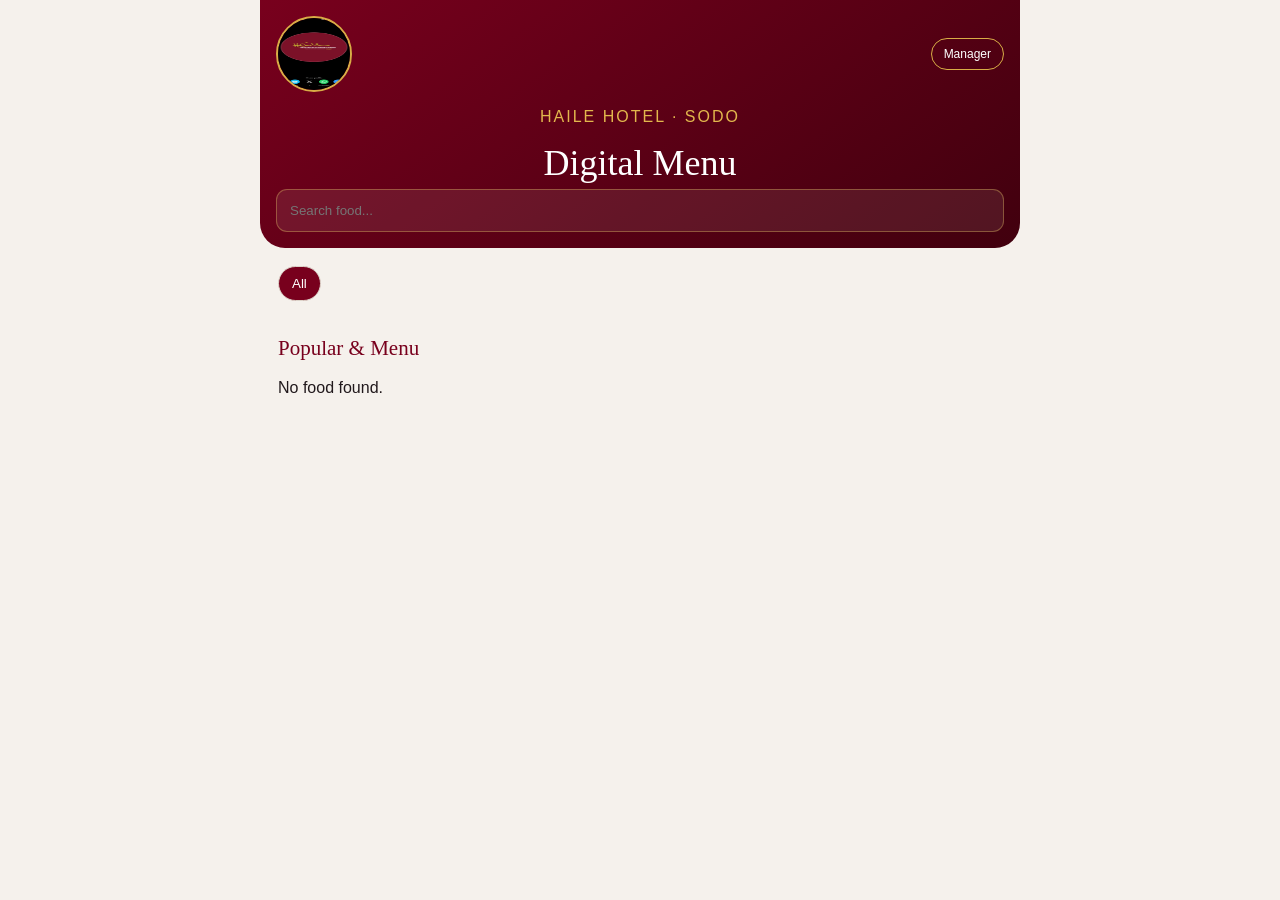
<file: Haile_Hotel_Sodo_Real_System_v55/index.html>
<!doctype html><html><head><meta charset="utf-8"><meta name="viewport" content="width=device-width,initial-scale=1"><title>Haile Hotel Sodo</title><link rel="stylesheet" href="style.css"></head><body><header><div class="top"><img src="haile-logo.jpg"><a href="admin.html">Manager</a></div><p>HAILE HOTEL · SODO</p><h1>Digital Menu</h1><input id="search" placeholder="Search food..."></header><main><div id="cats"></div><h2>Popular & Menu</h2><div id="grid"></div></main><div id="modal"><div class="sheet"><button id="close">×</button><div id="mimg"></div><section><span id="mcat"></span><h2 id="mn"></h2><b id="mp"></b><p id="md"></p><h3>Ingredients</h3><div id="mi"></div><h3>Nutrition</h3><div id="mt"></div></section></div></div><script src="app.js"></script></body></html>
</file>
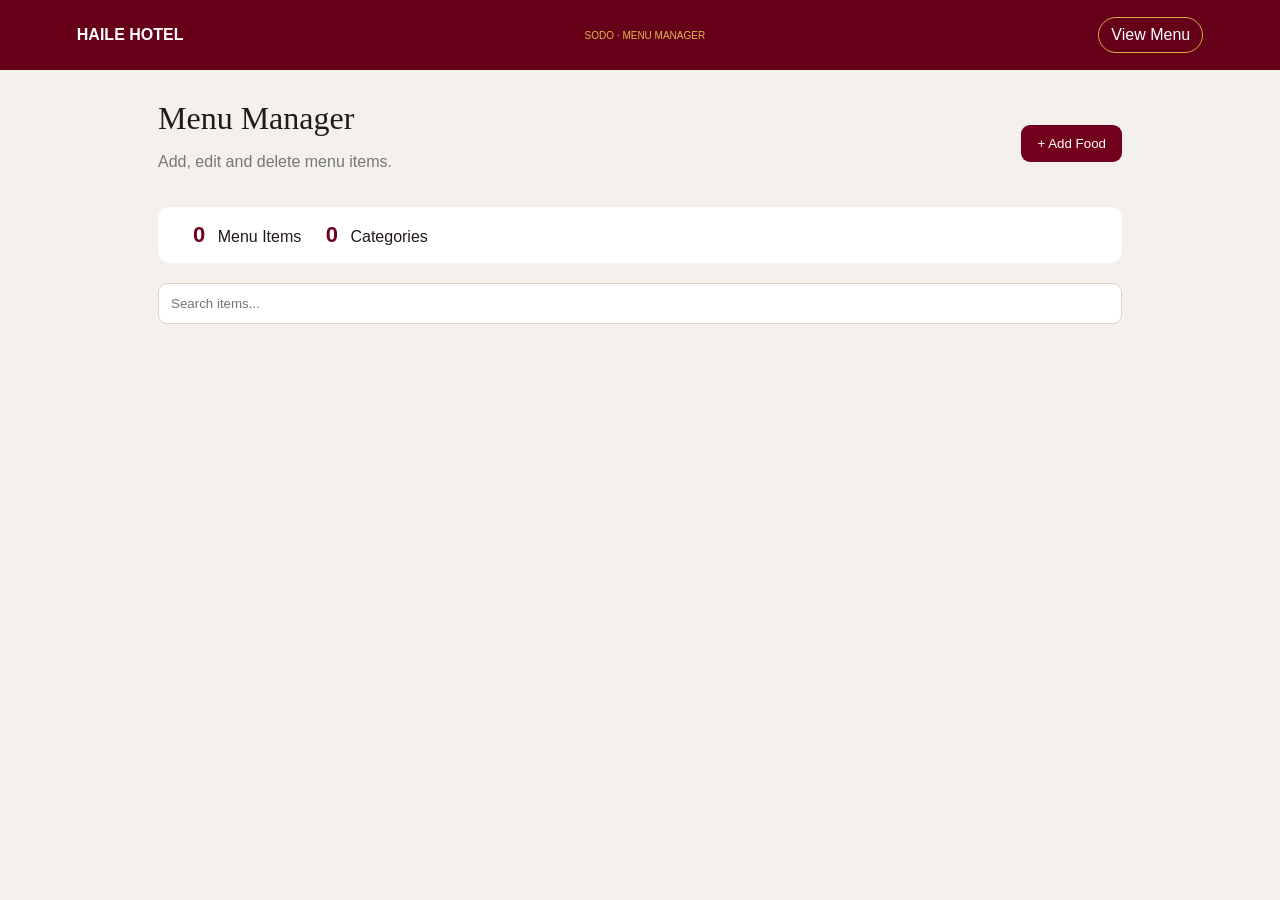
<file: Haile_Hotel_Sodo_Real_System_v55/admin.html>
<!doctype html><html><head><meta charset="utf-8"><meta name="viewport" content="width=device-width,initial-scale=1"><title>Haile Hotel Manager</title><link rel="stylesheet" href="admin.css"></head><body><header><b>HAILE HOTEL</b><span>SODO · MENU MANAGER</span><a href="index.html">View Menu</a></header><main><div class="title"><div><h1>Menu Manager</h1><p>Add, edit and delete menu items.</p></div><button onclick="openEditor()">+ Add Food</button></div><div class="stats"><b id="count"></b> Menu Items <b id="cats"></b> Categories</div><input id="search" placeholder="Search items..."><div id="list"></div></main><div id="editor"><form onsubmit="saveItem(event)"><button type="button" onclick="closeEditor()">×</button><h2 id="et">Add Food</h2><input id="id" type="hidden"><label>Name<input id="name" required></label><label>Category<input id="category" required></label><label>Price ETB<input id="price" type="number" step=".01" required></label><label>Description<textarea id="desc"></textarea></label><label>Ingredients (comma separated)<input id="ing"></label><label>Vitamins & Minerals<input id="vit" placeholder="e.g. Vitamin A, Vitamin C, Iron"></label><div class="two"><label>Calories<input id="cal"></label><label>Protein<input id="pro"></label><label>Carbs<input id="carb"></label><label>Fat<input id="fat"></label><label>Fiber<input id="fib"></label></div><button type="submit">Save Food</button><button type="button" id="del" onclick="deleteItem()">Delete</button></form></div><script src="admin.js"></script></body></html>
</file>
<file: Haile_Hotel_Sodo_Real_System_v55/style.css>
*{box-sizing:border-box}body{margin:0;background:#f5f1ec;font-family:Arial;color:#21191c}header{background:linear-gradient(145deg,#78001d,#41000e);color:white;padding:16px;border-radius:0 0 25px 25px;text-align:center}.top{display:flex;justify-content:space-between;align-items:center}.top img{width:76px;height:76px;border-radius:50%;border:2px solid #d8ad46}.top a{color:#fff;border:1px solid #d8ad46;border-radius:20px;padding:8px 12px;text-decoration:none;font-size:12px}header p{color:#e2b74d;letter-spacing:2px}header h1{font:36px Georgia;margin:5px}header input{width:100%;padding:13px;border:1px solid #d9b45d66;border-radius:11px;background:#ffffff15;color:#fff}main{max-width:760px;margin:auto;padding:18px}#cats{display:flex;gap:8px;overflow:auto;padding-bottom:18px}#cats button{white-space:nowrap;border:1px solid #ddd4ca;background:#fff;border-radius:20px;padding:9px 13px}#cats .on{background:#78001d;color:#fff}main>h2{font:21px Georgia;color:#78001d}.food{display:grid;grid-template-columns:135px 1fr;background:#fff;border-radius:15px;overflow:hidden;margin:12px 0;box-shadow:0 3px 12px #0001}.photo{min-height:155px;background-size:cover;background-position:center}.food>div+div{padding:12px}.food h3{font:21px Georgia;margin:6px 0}.food b,#mp{color:#78001d}.food small{background:#f0e4cc;color:#78001d;padding:4px 8px;border-radius:12px}.food p{font-size:12px;color:#675e59}.food footer{background:none;padding:0;font-size:10px;color:#777}.chicken{background:linear-gradient(135deg,#70421f,#d59b4b 50%,#405d33)}.beef{background:linear-gradient(135deg,#351814,#95472d 55%,#526b35)}.pasta{background:linear-gradient(135deg,#c38d3b,#f1dca1 55%,#6b9250)}.rice{background:linear-gradient(135deg,#b48645,#e4d09a 55%,#557943)}.fish{background:linear-gradient(135deg,#668c99,#d5bd8c 55%,#41613b)}.wrap{background:linear-gradient(135deg,#85552b,#d6a451 55%,#5a743c)}.drink{background:linear-gradient(135deg,#416c42,#a9ca61 55%,#e3c45b)}.cake{background:linear-gradient(135deg,#382019,#77472f 55%,#c89a62)}.pancake{background:linear-gradient(135deg,#b27734,#eed08c 55%,#698b46)}.coffee{background:linear-gradient(135deg,#291711,#7f5037 55%,#c69b58)}#modal{display:none;position:fixed;inset:0;background:#0009;align-items:flex-end}#modal.show{display:flex}.sheet{background:#f8f6f2;width:100%;max-height:92vh;overflow:auto;border-radius:24px 24px 0 0}.sheet>.photo{height:230px}.sheet section{padding:20px}.sheet button{position:absolute;right:15px;top:12px;border:0;border-radius:50%;font-size:28px;width:40px;height:40px}.sheet h2{font:30px Georgia}.sheet h3{color:#78001d;font-size:14px;border-bottom:1px solid #d8c18a;padding-bottom:7px}.sheet section span{display:inline-block;background:#fff;border:1px solid #ddd5cc;border-radius:18px;padding:7px 10px;margin:3px;font-size:12px}.sheet #mt{display:grid;grid-template-columns:1fr 1fr}.sheet #mt span{display:flex;justify-content:space-between;border-radius:8px}.sheet #mt small{color:#777}@media(min-width:700px){body{max-width:760px;margin:auto}}
.section-tabs{display:flex;gap:8px;margin-bottom:10px}.section-tabs button{flex:1;border:1px solid #ddd4ca;background:#fff;border-radius:12px;padding:11px;font-weight:600}.section-tabs .on{background:#78001d;color:#fff;border-color:#78001d}.category-row{display:flex;gap:8px;overflow:auto;padding-bottom:18px;scrollbar-width:none}.category-row::-webkit-scrollbar{display:none}.category-row button{white-space:nowrap;border:1px solid #ddd4ca;background:#fff;border-radius:20px;padding:9px 13px}.category-row .on{background:#78001d;color:#fff;border-color:#78001d}
#vitaminsBlock{margin-top:18px}#mv span{display:inline-block;background:#fff;border:1px solid #ddd5cc;border-radius:18px;padding:8px 11px;margin:3px;font-size:12px}.sheet #mt span{display:flex;justify-content:space-between;gap:12px}
</file>
<file: Haile_Hotel_Sodo_Real_System_v55/admin.css>
*{box-sizing:border-box}body{margin:0;background:#f4f1ed;font-family:Arial;color:#21191c}header{height:70px;background:#650018;color:#fff;display:flex;align-items:center;justify-content:space-between;padding:0 6%}header span{font-size:10px;color:#e2b74d;margin-left:8px}header a{color:#fff;text-decoration:none;border:1px solid #d8ad46;padding:8px 12px;border-radius:20px}main{max-width:1000px;margin:auto;padding:30px 18px}.title{display:flex;justify-content:space-between;align-items:center}.title h1{font:32px Georgia;margin:0}.title p{color:#777}.title button,form>button[type=submit]{background:#72001c;color:#fff;border:0;border-radius:9px;padding:11px 16px}.stats{background:#fff;padding:15px;border-radius:12px;margin:20px 0}.stats b{color:#72001c;font-size:22px;margin:0 8px 0 20px}main>input{width:100%;padding:12px;border:1px solid #ddd4ca;border-radius:9px}.item{background:#fff;border-top:1px solid #eee;padding:14px;display:grid;grid-template-columns:1fr auto auto;gap:15px;align-items:center}.item small{display:block;color:#777;margin-top:4px}.item button{border:1px solid #ddd4ca;background:#fff;padding:8px 12px;border-radius:8px}#editor{display:none;position:fixed;inset:0;background:#0008;align-items:center;justify-content:center;padding:15px}#editor.show{display:flex}form{background:#fff;width:min(650px,100%);max-height:94vh;overflow:auto;padding:20px;border-radius:16px}form>button:first-child{float:right;border:0;border-radius:50%;font-size:22px;width:35px;height:35px}label{display:block;font-size:13px;font-weight:bold;margin:12px 0}label input,label textarea{display:block;width:100%;margin-top:5px;padding:11px;border:1px solid #ddd4ca;border-radius:8px;font:inherit}.two{display:grid;grid-template-columns:1fr 1fr;gap:0 12px}#del{background:#fff0f0;color:#a00020;border:1px solid #efb5be;padding:10px;border-radius:8px;margin-left:8px}@media(max-width:600px){.two{grid-template-columns:1fr}.title h1{font-size:25px}.item{grid-template-columns:1fr auto}.item button{grid-column:2;grid-row:1/3}}
</file>
